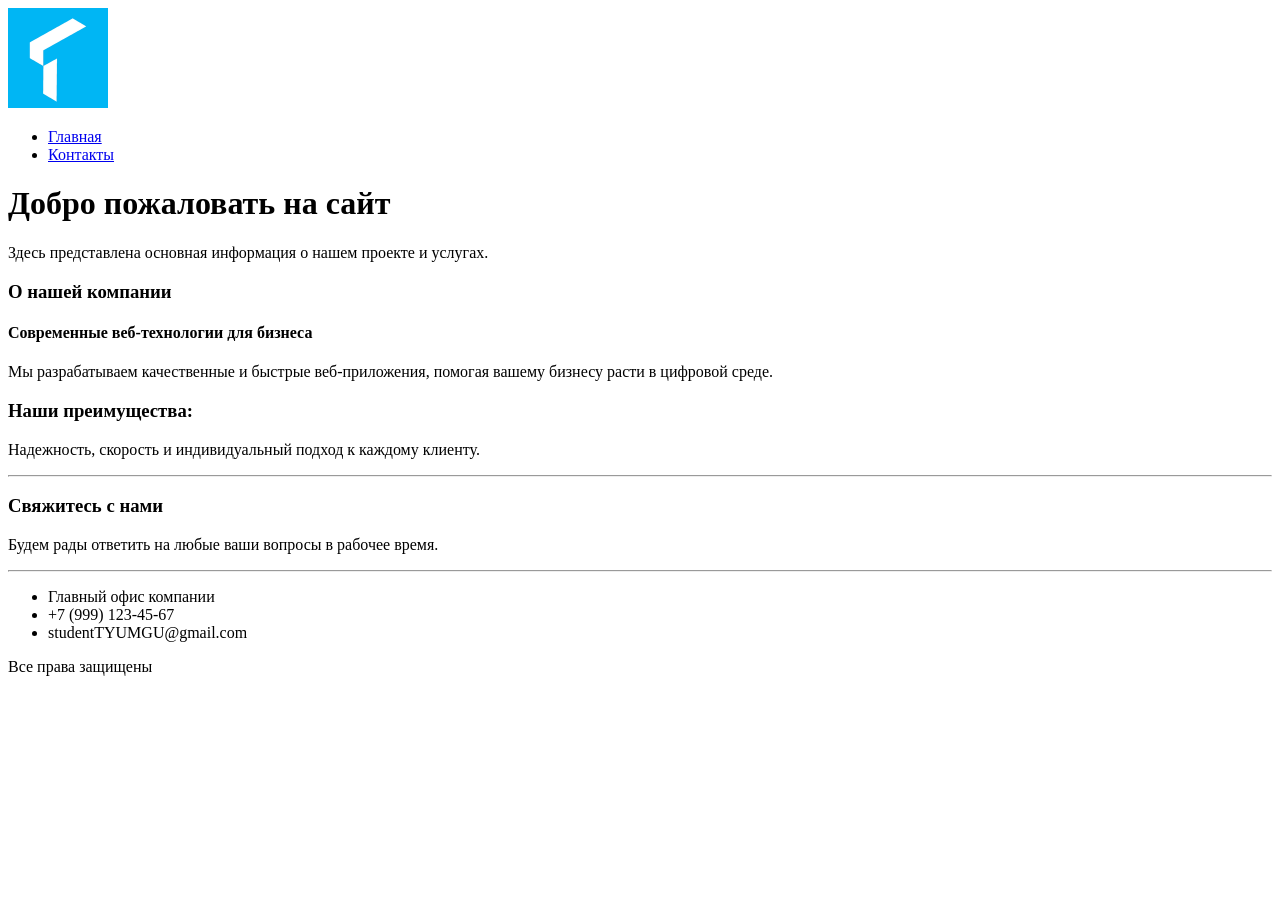
<file: index.html>
<!DOCTYPE html>
<html lang="ru">
<head>
    <meta charset="UTF-8">
    <title>Главная страница</title>
</head>
<body>

    <!-- Шапка сайта -->
    <header>
        <img src="static/logo.png" alt="Логотип" width="100">
        <nav>
            <ul>
                <li><a href="index.html">Главная</a></li>
                <li><a href="contacts.html">Контакты</a></li>
            </ul>
        </nav>
    </header>

    <main>
        <h1>Добро пожаловать на сайт</h1>
        <p>Здесь представлена основная информация о нашем проекте и услугах.</p>
        
        <h3>О нашей компании</h3>
        <h4>Современные веб-технологии для бизнеса</h4>
        <p>Мы разрабатываем качественные и быстрые веб-приложения, помогая вашему бизнесу расти в цифровой среде.</p>
        
        <h3>Наши преимущества:</h3>
        <p>Надежность, скорость и индивидуальный подход к каждому клиенту.</p>
        
        <hr>
    </main>

    <!-- Подвал сайта -->
    <footer>
        <h3>Свяжитесь с нами</h3>
        <p>Будем рады ответить на любые ваши вопросы в рабочее время.</p>
        <hr>
        <ul>
            <li>Главный офис компании</li>
            <li>+7 (999) 123-45-67</li>
            <li>studentTYUMGU@gmail.com</li>
        </ul>
        <p>Все права защищены</p>
    </footer>

</body>
</html>
</file>
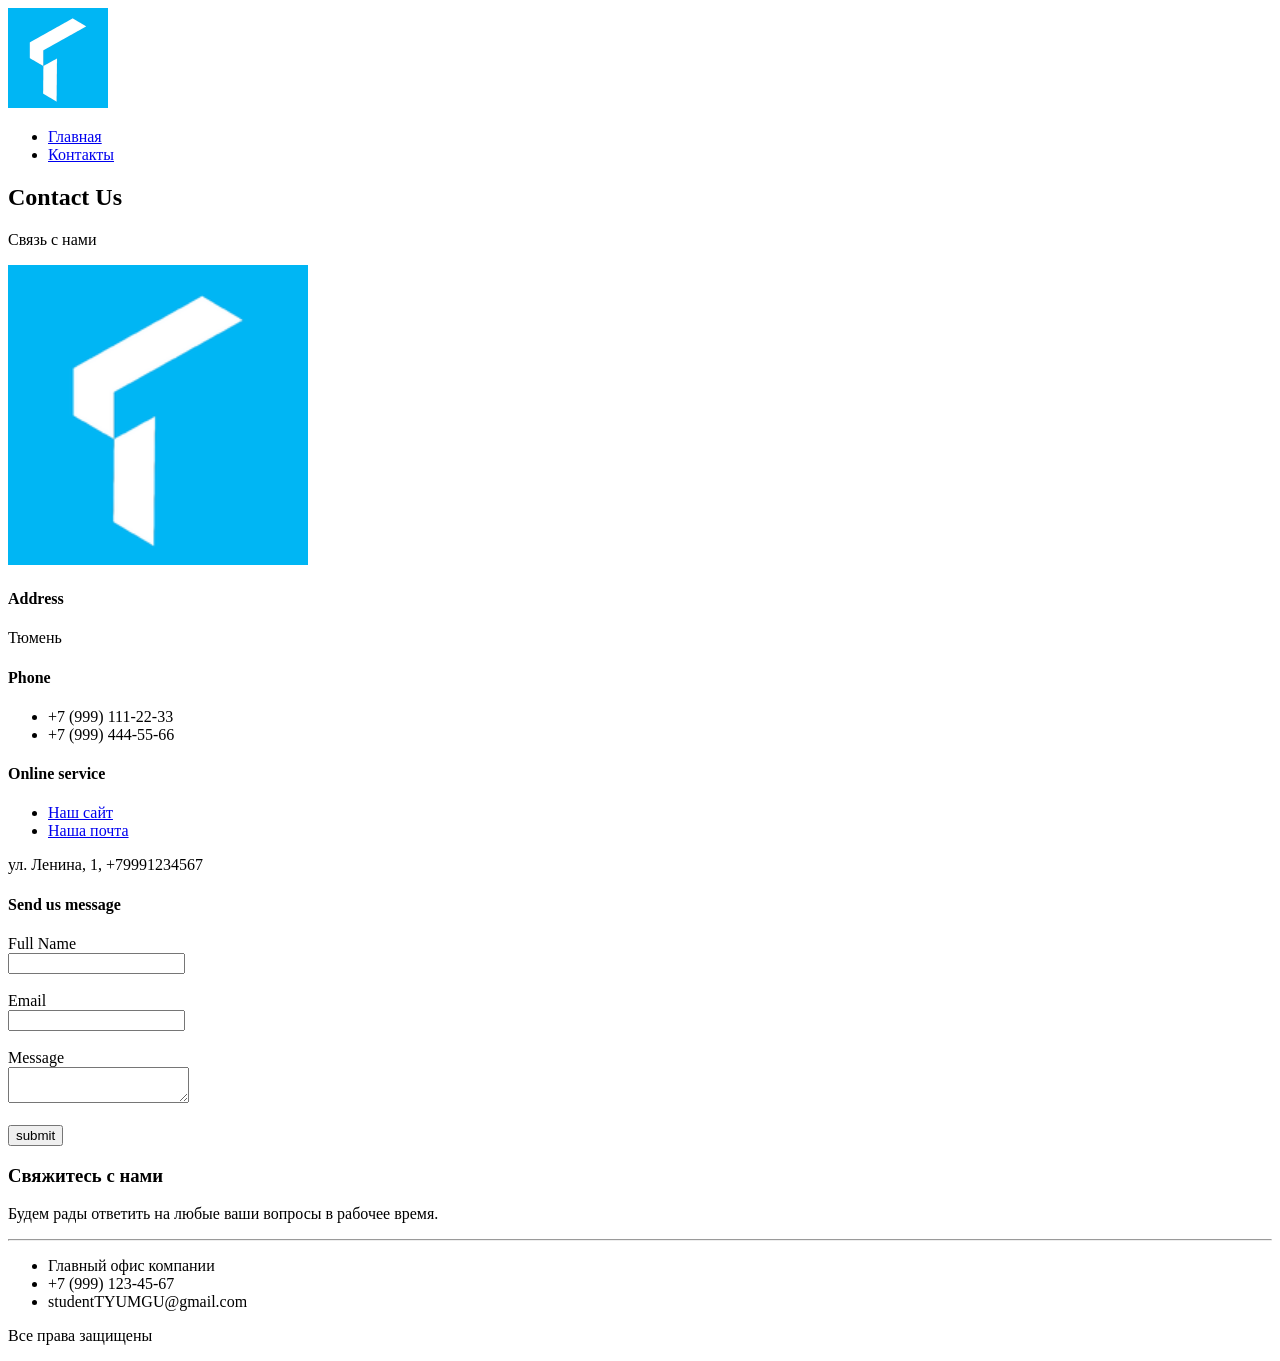
<file: contacts.html>
<!DOCTYPE html>
<html lang="ru">
<head>
    <meta charset="UTF-8">
    <title>Контакты</title>
</head>
<body>

    <!-- Шапка сайта -->
    <header>
        <img src="static/logo.png" alt="Логотип" width="100">
        <nav>
            <ul>
                <li><a href="index.html">Главная</a></li>
                <li><a href="contacts.html">Контакты</a></li>
            </ul>
        </nav>
    </header>

    <main>
        <h2>Contact Us</h2>
        <p>Связь с нами</p>
        
        <img src="static/logo.png" alt="Картинка" width="300">
        
        <h4>Address</h4>
        <p>Тюмень</p>
        
        <h4>Phone</h4>
        <ul>
            <li>+7 (999) 111-22-33</li>
            <li>+7 (999) 444-55-66</li>
        </ul>
        
        <h4>Online service</h4>
        <ul>
            <li><a href="https://luchshie.programmisty@gmail.com">Наш сайт</a></li>
            <li><a href="mailto:bestProgrammists@gmail.com">Наша почта</a></li>
        </ul>
        <p>ул. Ленина, 1, +79991234567</p>
        
        <h4>Send us message</h4>
        <form>
            <label>Full Name</label><br>
            <input type="text" name="fullname"><br><br>
            
            <label>Email</label><br>
            <input type="email" name="email"><br><br>
            
            <label>Message</label><br>
            <textarea name="message"></textarea><br><br>
            
            <button type="submit">submit</button>
        </form>
    </main>

    <!-- Подвал сайта -->
    <footer>
        <h3>Свяжитесь с нами</h3>
        <p>Будем рады ответить на любые ваши вопросы в рабочее время.</p>
        <hr>
        <ul>
            <li>Главный офис компании</li>
            <li>+7 (999) 123-45-67</li>
            <li>studentTYUMGU@gmail.com</li>
        </ul>
        <p>Все права защищены</p>
    </footer>

</body>
</html>
</file>
